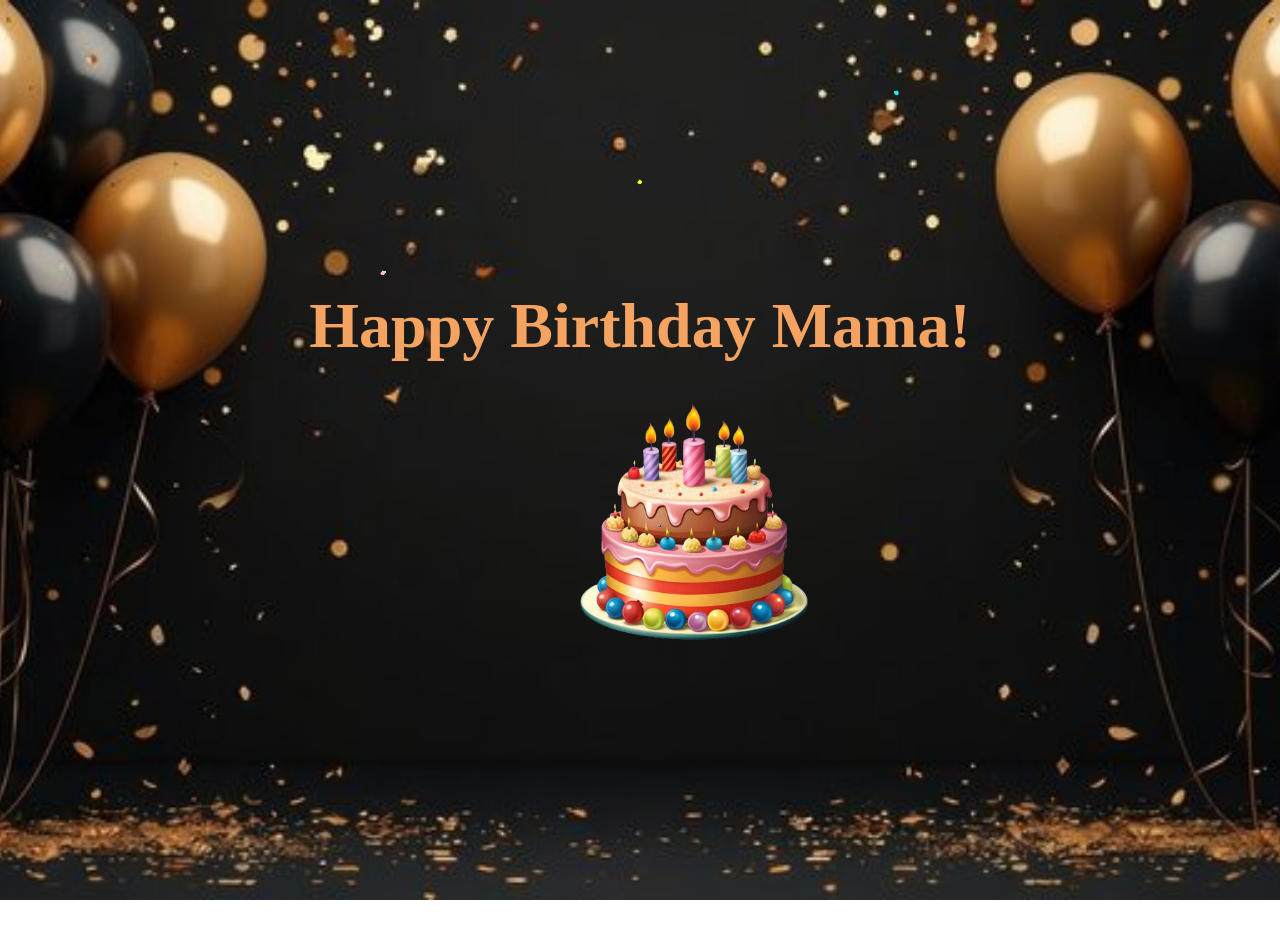
<file: index.html>
<!DOCTYPE html>
<html lang="en">
<head>
  <meta charset="UTF-8">
  <meta name="viewport" content="width=device-width, initial-scale=1.0">
  <title>Happy Birthday Mama!</title>
  <link rel="stylesheet" href="styles.css">
</head>
<body>
  <div class = "background1">
  <div class="container">
    <div class="firework"></div>
    <div class="firework"></div>
    <div class="firework"></div>
    <h1 class="animated-text">Happy Birthday Mama!</h1>
    <p class="subtext"></p>
    <div class="cake-container" onclick="goToNextPage1()">
      <img class="cake-img" src="images/IMG-bday-cake.png" alt="Birthday Cake">
    </div>
  </div>
  </div>
  <script src="scripts.js"></script>
</body>
</html>
</file>
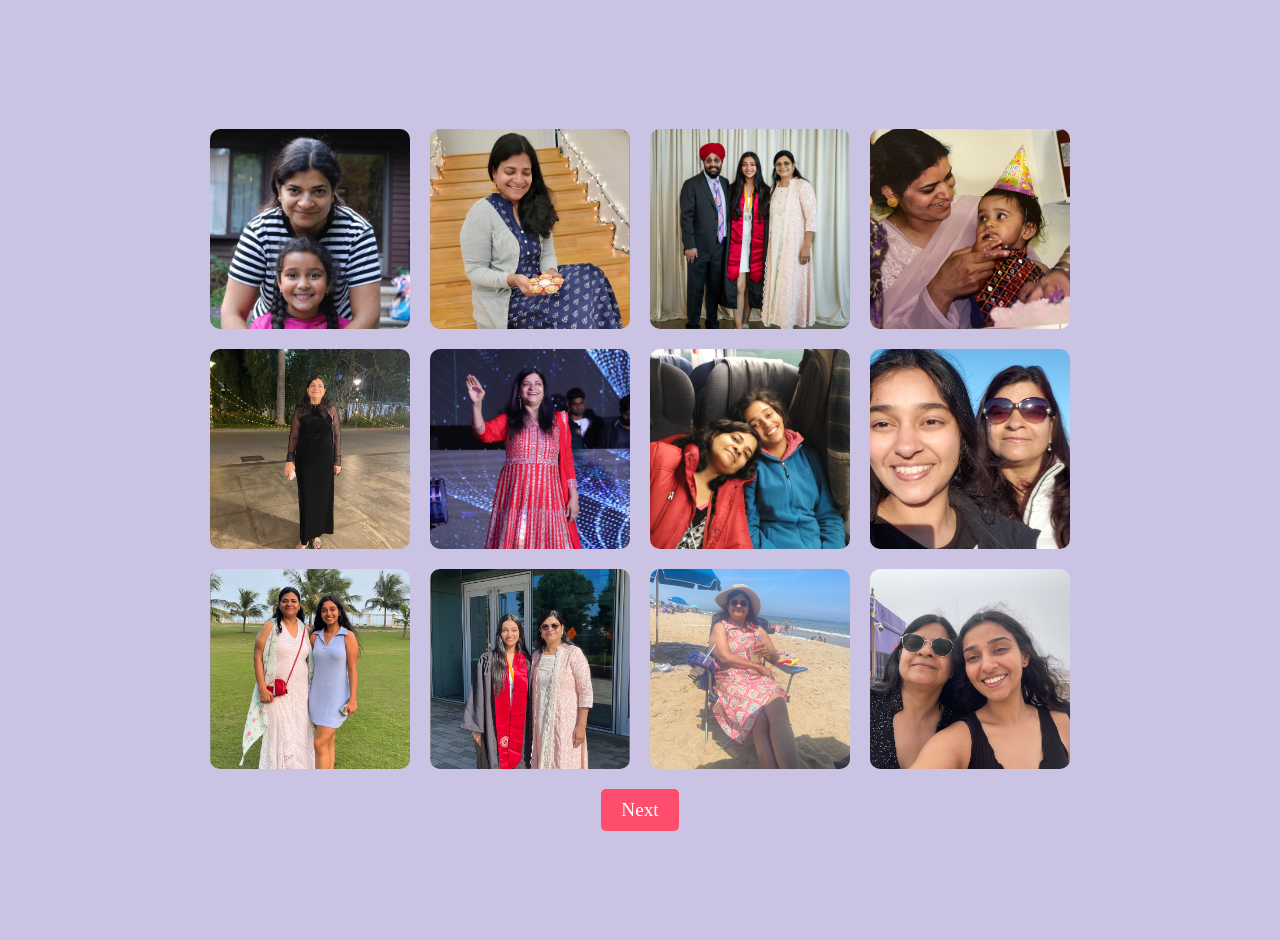
<file: gallery.html>
<!DOCTYPE html>
<html lang="en">
<head>
  <meta charset="UTF-8">
  <meta name="viewport" content="width=device-width, initial-scale=1.0">
  <title>Memories</title>
  <link rel="stylesheet" href="styles.css">
</head>
<body>
<div class = "background3">
  <div class="container">
    <h1 class="animated-text"></h1>
    <div class="gallery">
      <img src="images/IMG-1.jpeg" alt="Mom Photo 1" class="gallery-img">
      <img src="images/IMG-2.png" alt="Mom Photo 2" class="gallery-img">
      <img src="images/IMG-3.JPG" alt="Mom Photo 3" class="gallery-img">
      <img src="images/IMG-4.jpg" alt="Mom Photo 4" class="gallery-img">
      <img src="images/IMG-8.JPG" alt="Mom Photo 5" class="gallery-img">
      <img src="images/IMG-6.png" alt="Mom Photo 6" class="gallery-img">
      <img src="images/IMG-7.JPG" alt="Mom Photo 7" class="gallery-img">
      <img src="images/IMG-9.JPG" alt="Mom Photo 8" class="gallery-img">
      <img src="images/IMG-10.png" alt="Mom Photo 9" class="gallery-img">
      <img src="images/IMG-11.png" alt="Mom Photo 10" class="gallery-img">
      <img src="images/IMG-12.jpg" alt="Mom Photo 11" class="gallery-img">
      <img src="images/IMG-13.jpg" alt="Mom Photo 12" class="gallery-img">
    </div>
  
    <a href="page-two.html" class="btn">Next</a>
  </div>
</div>
  <script src="scripts.js"></script>
  
</body>
</html>
</file>
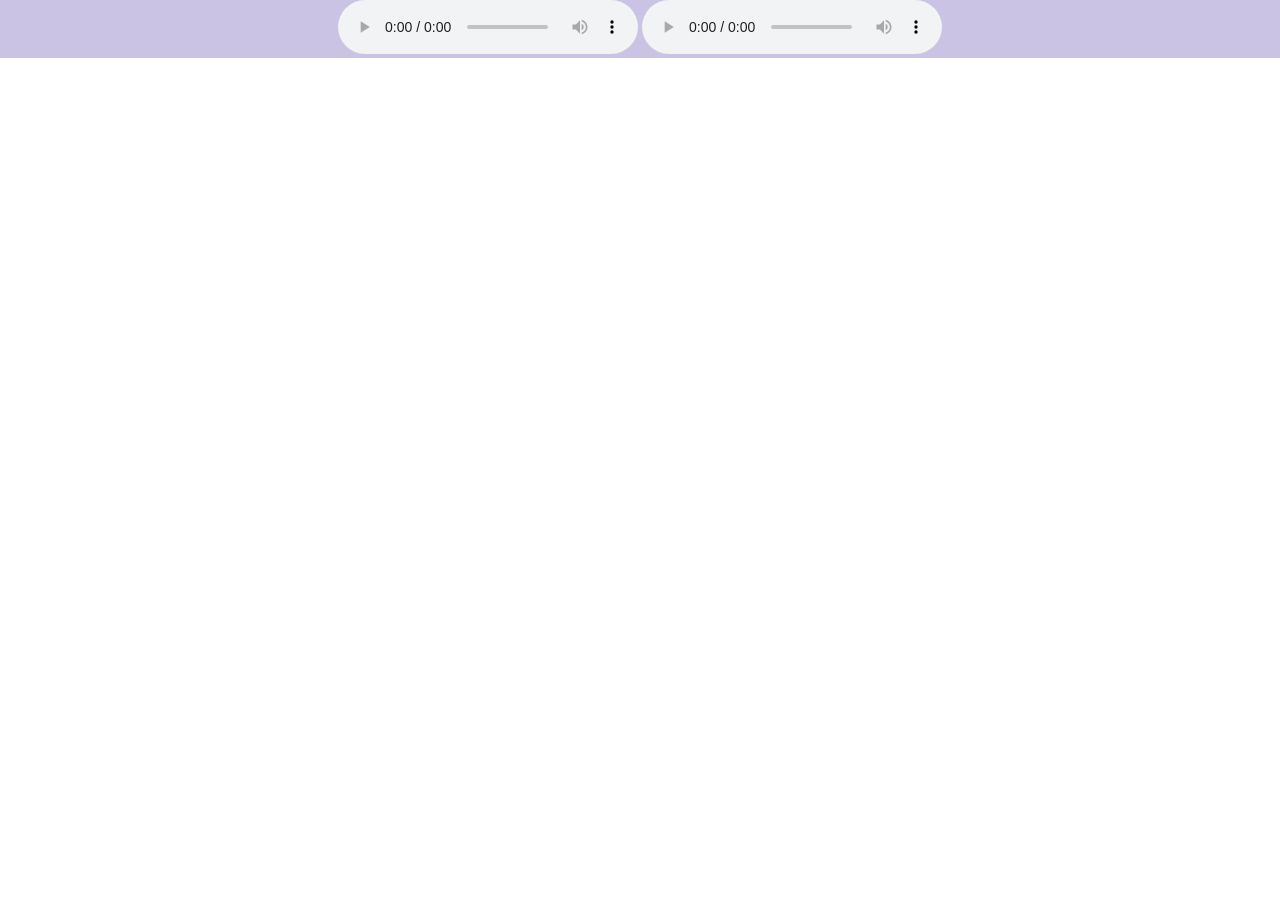
<file: page-final.html>
<!DOCTYPE html>
<html lang="en">
<head>
  <meta charset="UTF-8">
  <meta name="viewport" content="width=device-width, initial-scale=1.0">
  <title>Audio</title>
  <link rel="stylesheet" href="styles.css">
</head>

  <div class = "background3">
    <body>
  <audio controls>
    <source src="Baltimore Ave 83.m4a" type="audio/mp4">
    </audio>
    <audio controls>
    <source src="Baltimore Ave 82.m4a" type="audio/mp4">

    Your browser does not support the audio element.
  </audio>  
  
  <script src="scripts.js"></script>
</body>
</div>
</html>
</file>
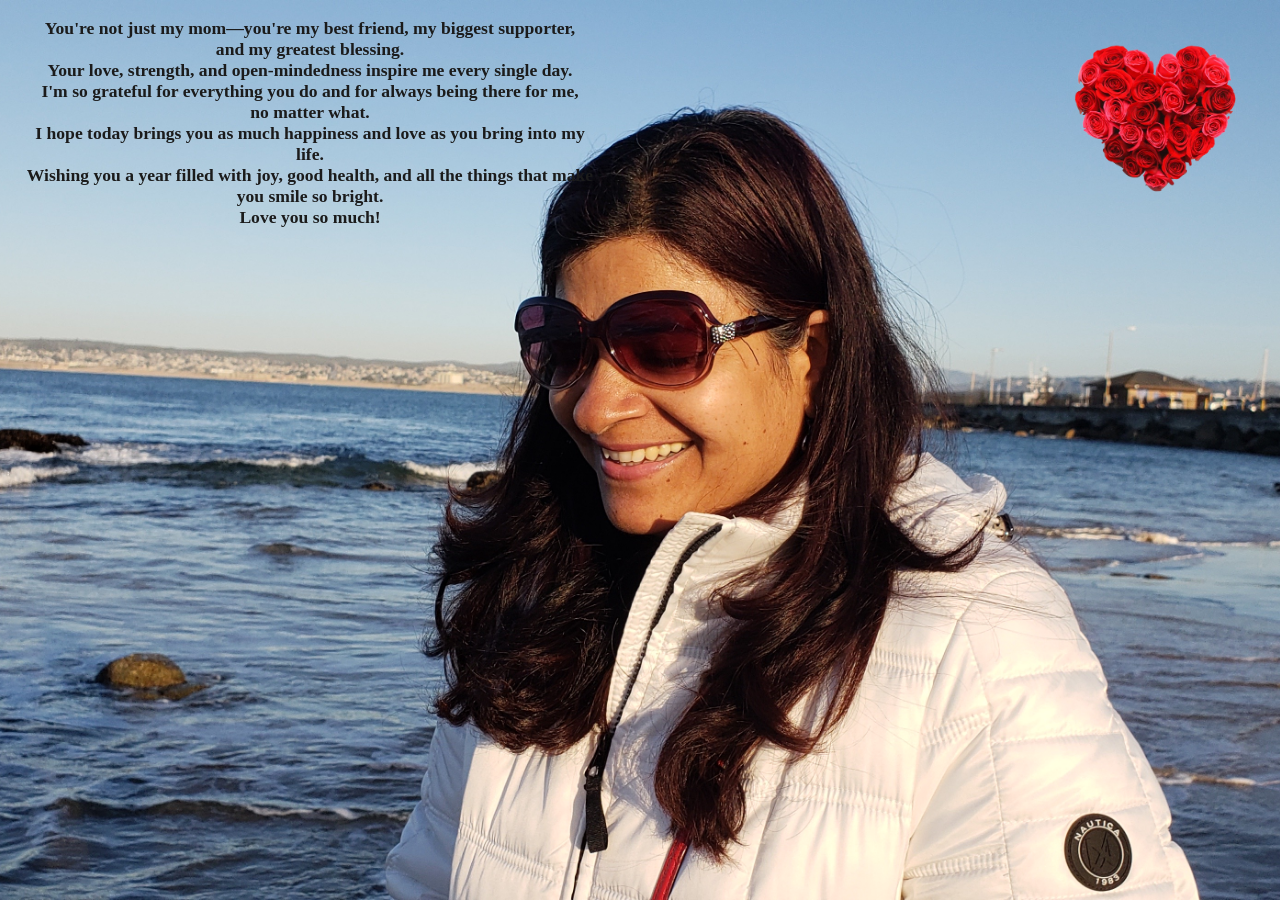
<file: page-one.html>
<!DOCTYPE html>
<html lang="en">
<head>
  <meta charset="UTF-8">
  <meta name="viewport" content="width=device-width, initial-scale=1.0">
  <title>Happy Birthday Mama!</title>
  <link rel="stylesheet" href="styles.css">
</head>
<body>
  <div class = "background2">
  <div class="container1">
    <p class="subtext">
        <strong>You're not just my mom—you're my best friend, my biggest supporter,</br>
            and my greatest blessing. </br>
        Your love, strength, and open-mindedness inspire me every single day. </br>
        I'm so grateful for everything you do and for always being there for me, </br>
         no matter what.</br>
        I hope today brings you as much happiness and love as you bring into my life.</br>
        Wishing you a year filled with joy, good health, and all the things that make you smile so bright.</br>
        Love you so much!</strong>
    </br>
    </p>
  </div>
    <div class="heart-container" onclick="goToNextPage()">
        <img class="heart-img" src="images/heart.png" alt="Birthday Cake">
      </div>
   
  </div>
  </div>
  <script src="scripts.js"></script>
</body>
</html>
</file>
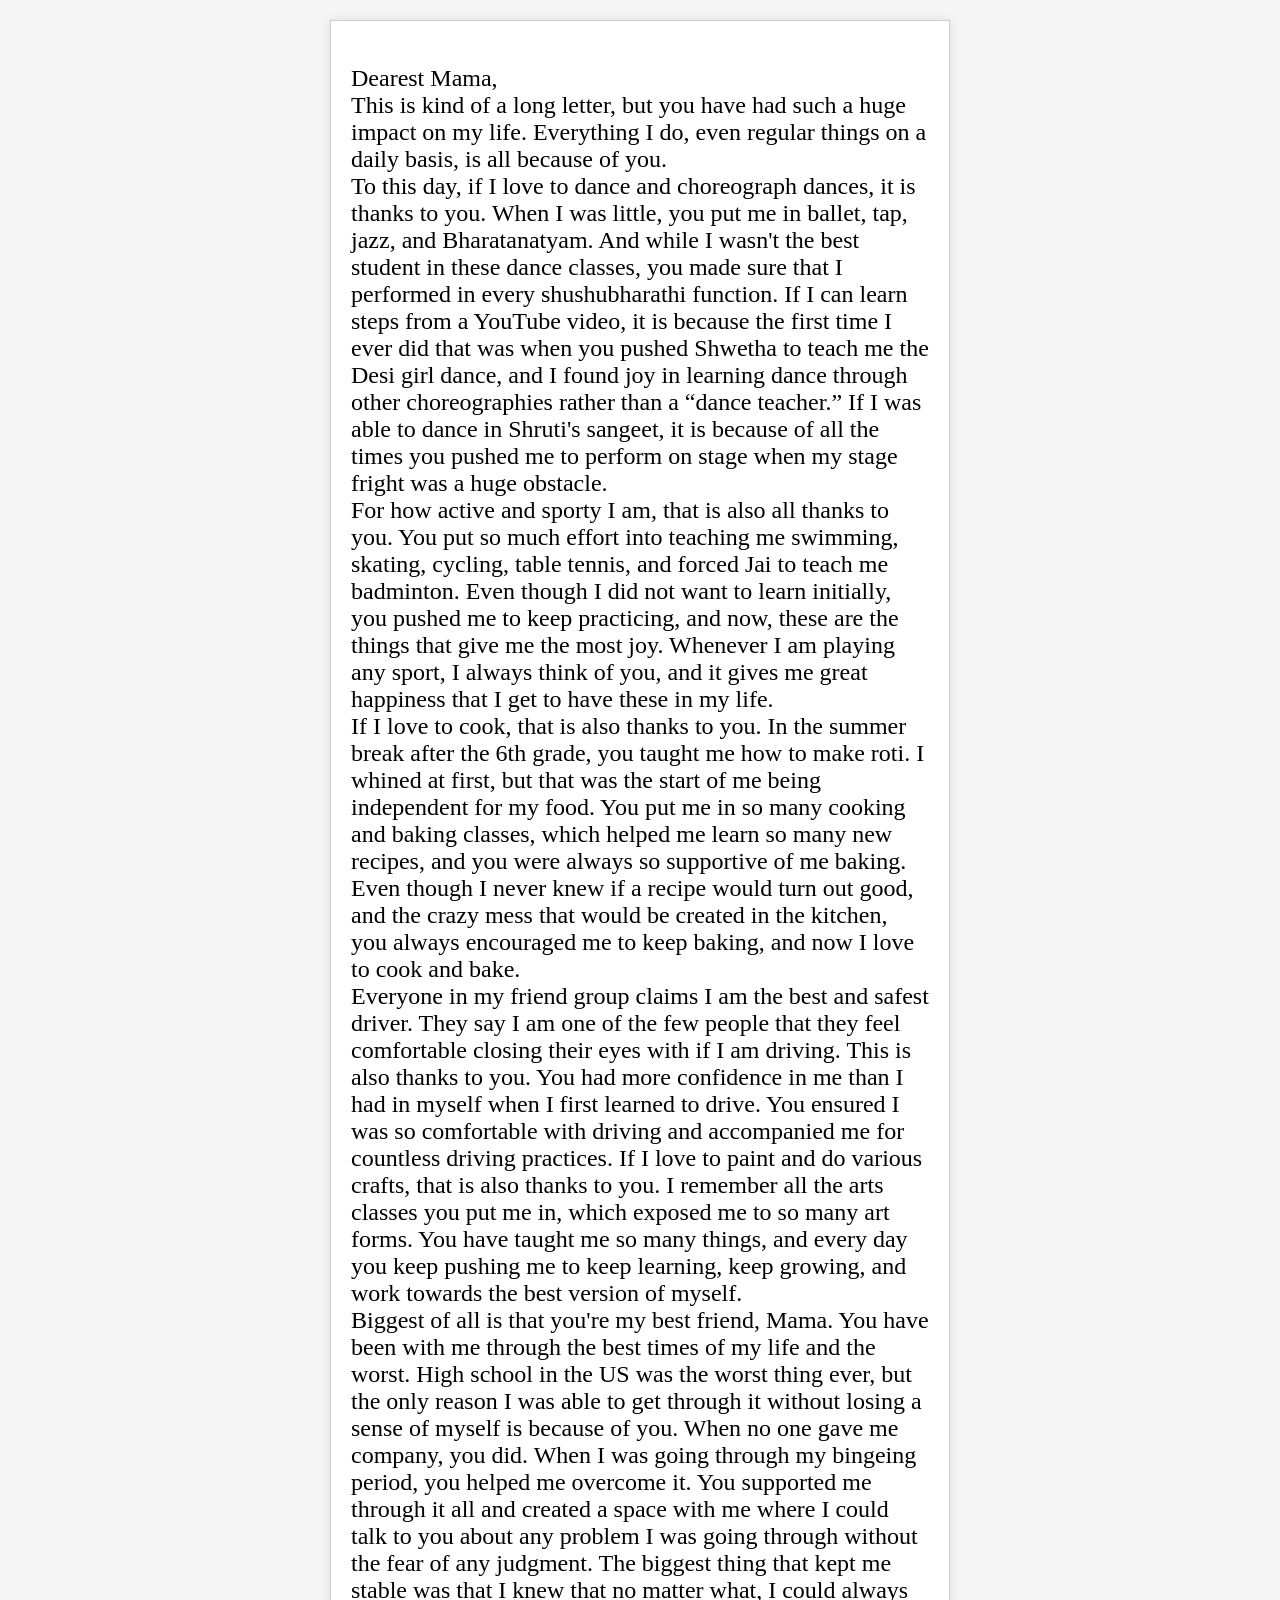
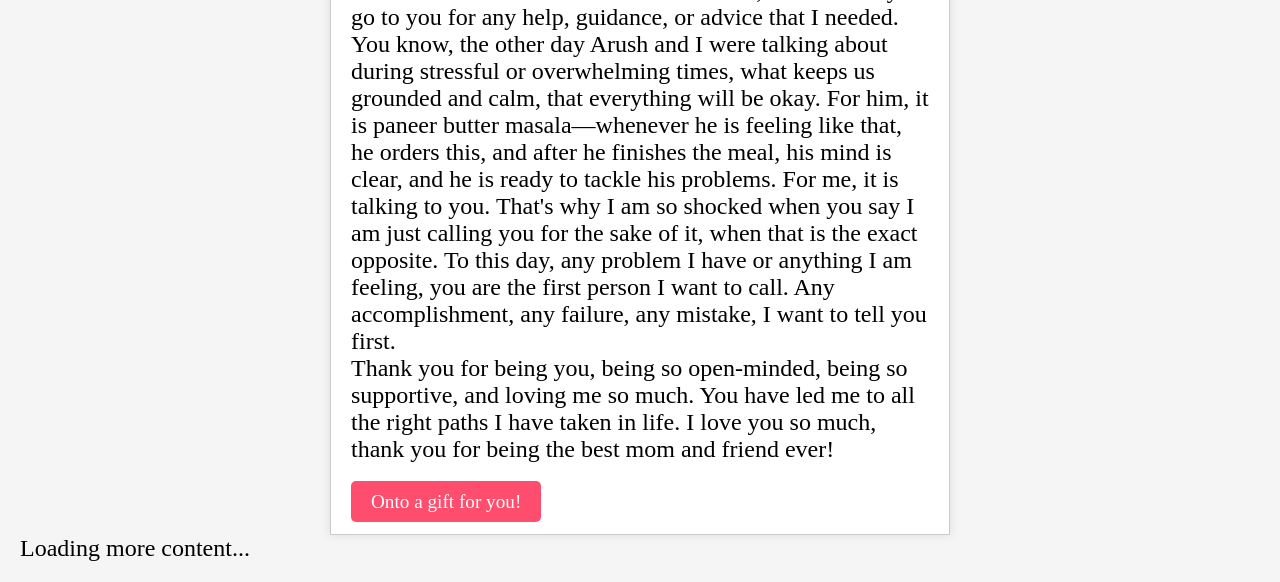
<file: page-two.html>
<!DOCTYPE html>
<html lang="en">
<head>
    <meta charset="UTF-8">
    <meta name="viewport" content="width=device-width, initial-scale=1.0">
    <title>Infinite Scrolling Blog</title>
    <style>
        .btn {
  padding: 10px 20px;
  font-size: 1.2rem;
  color: #fff;
  background: #ff4d6d;
  border: none;
  border-radius: 5px;
  cursor: pointer;
  text-decoration: none;
  animation: bounce 2s infinite;
}
        body {
          margin: 0;
          padding: 20px; /* Optional, for breathing room */
          background-color: #f5f5f5;
          font-family: 'Great Vibes', cursive;
          font-size: 24px;
        }
        .container {
          width: 50%;               /* Container takes up 50% of the page width */
          margin: 0 auto;           /* Auto left/right margins center it */
          padding: 20px;
          background-color: #fff;
          box-sizing: border-box;   /* Ensures padding doesn't add to the width */
          border: 1px solid #ccc;   /* Optional border */
          box-shadow: 0 0 10px rgba(0,0,0,0.1); /* Optional shadow */
        }
      </style>
</head>
<body>

    <!-- Blog Sections -->
    <div class="container">
            <p>
                Dearest Mama,</br>
This is kind of a long letter, but you have had such a huge impact on my life. Everything I do, even regular things on a daily basis, is all because of you.</br>
To this day, if I love to dance and choreograph dances, it is thanks to you. When I was little, you put me in ballet, tap, jazz, and Bharatanatyam. And while I wasn't the best student in these dance classes, you made sure that I performed in every shushubharathi function. If I can learn steps from a YouTube video, it is because the first time I ever did that was when you pushed Shwetha to teach me the Desi girl dance, and I found joy in learning dance through other choreographies rather than a “dance teacher.” If I was able to dance in Shruti's sangeet, it is because of all the times you pushed me to perform on stage when my stage fright was a huge obstacle.</br>
For how active and sporty I am, that is also all thanks to you. You put so much effort into teaching me swimming, skating, cycling, table tennis, and forced Jai to teach me badminton. Even though I did not want to learn initially, you pushed me to keep practicing, and now, these are the things that give me the most joy. Whenever I am playing any sport, I always think of you, and it gives me great happiness that I get to have these in my life.</br>
If I love to cook, that is also thanks to you. In the summer break after the 6th grade, you taught me how to make roti. I whined at first, but that was the start of me being independent for my food. You put me in so many cooking and baking classes, which helped me learn so many new recipes, and you were always so supportive of me baking. Even though I never knew if a recipe would turn out good, and the crazy mess that would be created in the kitchen, you always encouraged me to keep baking, and now I love to cook and bake.</br>
Everyone in my friend group claims I am the best and safest driver. They say I am one of the few people that they feel comfortable closing their eyes with if I am driving. This is also thanks to you. You had more confidence in me than I had in myself when I first learned to drive. You ensured I was so comfortable with driving and accompanied me for countless driving practices. If I love to paint and do various crafts, that is also thanks to you. I remember all the arts classes you put me in, which exposed me to so many art forms. You have taught me so many things, and every day you keep pushing me to keep learning, keep growing, and work towards the best version of myself.</br>
Biggest of all is that you're my best friend, Mama. You have been with me through the best times of my life and the worst. High school in the US was the worst thing ever, but the only reason I was able to get through it without losing a sense of myself is because of you. When no one gave me company, you did. When I was going through my bingeing period, you helped me overcome it. You supported me through it all and created a space with me where I could talk to you about any problem I was going through without the fear of any judgment. The biggest thing that kept me stable was that I knew that no matter what, I could always go to you for any help, guidance, or advice that I needed.</br>
You know, the other day Arush and I were talking about during stressful or overwhelming times, what keeps us grounded and calm, that everything will be okay. For him, it is paneer butter masala—whenever he is feeling like that, he orders this, and after he finishes the meal, his mind is clear, and he is ready to tackle his problems. For me, it is talking to you. That's why I am so shocked when you say I am just calling you for the sake of it, when that is the exact opposite. To this day, any problem I have or anything I am feeling, you are the first person I want to call. Any accomplishment, any failure, any mistake, I want to tell you first.</br>
Thank you for being you, being so open-minded, being so supportive, and loving me so much. You have led me to all the right paths I have taken in life. I love you so much, thank you for being the best mom and friend ever!
            </p>
        
   
    <a href="page-final.html" class="btn">Onto a gift for you!</a>
</div>

    <!-- Infinite Scroll Content -->
    <div id="content"></div>

    <!-- Loading Indicator -->
    <div id="loading">Loading more content...</div>

    <!-- Sentinel to trigger infinite scroll -->
    <div id="sentinel"></div>

    <script>
        let itemCount = 0;
        let totalItems = 15; // Number of additional blog posts

        function loadMoreItems() {
            const contentDiv = document.getElementById("content");
            const loadingDiv = document.getElementById("loading");

            // Show loading indicator
            loadingDiv.style.display = "block";

            setTimeout(() => {
                for (let i = 0; i < 3 && itemCount < totalItems; i++) {
                    itemCount++;
                    
                }

                // Hide loading indicator
                loadingDiv.style.display = "none";

                // Stop observing if all items are loaded
                if (itemCount >= totalItems) {
                    observer.disconnect();
                }
            }, 1000); // Simulate loading delay
        }

        // IntersectionObserver to watch the sentinel
        const observer = new IntersectionObserver(entries => {
            if (entries[0].isIntersecting) {
                loadMoreItems();
            }
        });

        observer.observe(document.getElementById("sentinel"));

        // Load initial content
        loadMoreItems();
    </script>

</body>
</html>
</file>
<file: styles.css>
/* General Styles */
body {
  margin: 0;
  padding: 0;
  font-family: 'Great Vibes', cursive;
  color: #F4A460;
  text-align: center;
  overflow-x: hidden;
}

.background1 {
  background-image: url('images/IMG-background.jpg'); /* Replace with your image URL */
  background-size: cover; /* Ensures the image covers the entire page */
  background-position: center; /* Centers the image */
  background-repeat: no-repeat; /* Prevents tiling */
  height: 100vh; /* Full viewport height */
  margin: 0;
}

.background2 {
  background-image: url('images/IMG-momsmile.JPG'); /* Replace with your image URL */
  background-size: cover; /* Ensures the image covers the entire page */
  background-position: center; /* Centers the image */
  background-repeat: no-repeat; /* Prevents tiling */
  height: 100vh; /* Full viewport height */
  margin: 0;
}

.background3{
  background-color: #CBC3E3
}

.content {
  text-align: center;
  color: #FFD700;
  font-size: 24px;
  padding: 50px;
}
.container { 
  display: flex;
  flex-direction: column;
  justify-content: center;
  align-items: center;
  padding: 20px;
  font-family: 'Great Vibes', cursive;
}

.container1 {
  display: flex;
  justify-content: flex-start; /* Aligns items to the left */
  align-items: center; /* Aligns items vertically */
  width: 600px;
}

h1 {
  font-size: 4rem;
  margin: 0;
  animation: fadeIn 2s ease-in-out;
}

.subtext {
  font-size: 1.1rem;
  margin-left: 20px;
  animation: fadeIn 3s ease-in-out;
  color: #1B1B1B;
}

.text-container {
  display: inline-block; 
  width: 50%;           /* Takes up 50% of the horizontal space */
  margin: 0 auto;       /* Auto margins on left & right center the container */
  padding: 20px;
  background-color: #fff; /* Optional: background color for contrast */
  border-radius: 8px;   /* Optional: rounded corners */
  box-shadow: 0 4px 8px rgba(0,0,0,0.1); /* Optional: subtle shadow */
  font-size: 18px;
  line-height: 1.6;
  text-align: justify;
}

.btn {
  padding: 10px 20px;
  font-size: 1.2rem;
  color: #fff;
  background: #ff4d6d;
  border: none;
  border-radius: 5px;
  cursor: pointer;
  text-decoration: none;
  animation: bounce 2s infinite;
}

.btn:hover {
  background: #ff3355;
}

.gallery {
  display: grid;
  grid-template-columns: repeat(4, 1fr); /* 3 images per row */
  gap: 20px;
  justify-content: center;
  align-items: center;
  margin: 20px 0;
}

.gallery-img {
  width: 100%; /* Makes images responsive */
  height: auto;
  object-fit: cover;
  border-radius: 8px; /* Optional: Adds rounded corners */
}

/* General Styles */


.container {
  display: flex;
  flex-direction: column;
  justify-content: center;
  align-items: center;
  height: 100vh;
  padding: 20px;
}


.button-container {
  display: flex;
  gap: 20px;
  margin: 20px 0;
}

.btn {
  padding: 10px 20px;
  font-size: 1.2rem;
  color: #fff;
  background: #ff4d6d;
  border: none;
  border-radius: 5px;
  cursor: pointer;
  text-decoration: none;
  animation: bounce 2s infinite;
}

.btn:hover {
  background: #ff3355;
}

.hidden {
  display: none;
}

/* Animations */
@keyframes fadeIn {
  from { opacity: 0; }
  to { opacity: 1; }
}

@keyframes bounce {
  0%, 20%, 50%, 80%, 100% { transform: translateY(0); }
  40% { transform: translateY(-20px); }
  60% { transform: translateY(-10px); }
}
.gallery-img {
  width: 200px;
  height: 200px;
  border-radius: 10px;
  object-fit: cover;
  transition: transform 0.3s ease;
}

.gallery-img:hover {
  transform: scale(1.1);
}

.hidden {
  display: none;
}


/* Animations */
@keyframes fadeIn {
  from { opacity: 0; }
  to { opacity: 1; }
}

@keyframes bounce {
  0%, 20%, 50%, 80%, 100% { transform: translateY(0); }
  40% { transform: translateY(-20px); }
  60% { transform: translateY(-10px); }
}


@keyframes firework {
  0% { transform: translate(var(--x), var(--initialY)); width: var(--initialSize); opacity: 1; }
  50% { width: 0.5vmin; opacity: 1; }
  100% { width: var(--finalSize); opacity: 0; }
}

/* @keyframes fireworkPseudo {
  0% { transform: translate(-50%, -50%); width: var(--initialSize); opacity: 1; }
  50% { width: 0.5vmin; opacity: 1; }
  100% { width: var(--finalSize); opacity: 0; }
}
 */
.firework,
.firework::before,
.firework::after
{
  --initialSize: 0.5vmin;
  --finalSize: 45vmin;
  --particleSize: 0.2vmin;
  --color1: yellow;
  --color2: khaki;
  --color3: white;
  --color4: lime;
  --color5: gold;
  --color6: mediumseagreen;
  --y: -30vmin;
  --x: -50%;
  --initialY: 60vmin;
  content: "";
  animation: firework 2s infinite;
  position: absolute;
  top: 50%;
  left: 50%;
  transform: translate(-50%, var(--y));
  width: var(--initialSize);
  aspect-ratio: 1;
  background: 
    /*
    radial-gradient(circle, var(--color1) var(--particleSize), #0000 0) 0% 0%,
    radial-gradient(circle, var(--color1) var(--particleSize), #0000 0) 100% 0%,
    radial-gradient(circle, var(--color1) var(--particleSize), #0000 0) 100% 100%,
    radial-gradient(circle, var(--color1) var(--particleSize), #0000 0) 0% 100%,
    */

    radial-gradient(circle, var(--color1) var(--particleSize), #0000 0) 50% 0%,
    radial-gradient(circle, var(--color2) var(--particleSize), #0000 0) 100% 50%,
    radial-gradient(circle, var(--color3) var(--particleSize), #0000 0) 50% 100%,
    radial-gradient(circle, var(--color4) var(--particleSize), #0000 0) 0% 50%,

    /* bottom right */
    radial-gradient(circle, var(--color5) var(--particleSize), #0000 0) 80% 90%,
    radial-gradient(circle, var(--color6) var(--particleSize), #0000 0) 95% 90%,
    radial-gradient(circle, var(--color1) var(--particleSize), #0000 0) 90% 70%,
    radial-gradient(circle, var(--color2) var(--particleSize), #0000 0) 100% 60%,
    radial-gradient(circle, var(--color3) var(--particleSize), #0000 0) 55% 80%,
    radial-gradient(circle, var(--color4) var(--particleSize), #0000 0) 70% 77%,

    /* bottom left */
    radial-gradient(circle, var(--color5) var(--particleSize), #0000 0) 22% 90%,
    radial-gradient(circle, var(--color6) var(--particleSize), #0000 0) 45% 90%,
    radial-gradient(circle, var(--color1) var(--particleSize), #0000 0) 33% 70%,
    radial-gradient(circle, var(--color2) var(--particleSize), #0000 0) 10% 60%,
    radial-gradient(circle, var(--color3) var(--particleSize), #0000 0) 31% 80%,
    radial-gradient(circle, var(--color4) var(--particleSize), #0000 0) 28% 77%,
    radial-gradient(circle, var(--color5) var(--particleSize), #0000 0) 13% 72%,

    /* top left */
    radial-gradient(circle, var(--color6) var(--particleSize), #0000 0) 80% 10%,
    radial-gradient(circle, var(--color1) var(--particleSize), #0000 0) 95% 14%,
    radial-gradient(circle, var(--color2) var(--particleSize), #0000 0) 90% 23%,
    radial-gradient(circle, var(--color3) var(--particleSize), #0000 0) 100% 43%,
    radial-gradient(circle, var(--color4) var(--particleSize), #0000 0) 85% 27%,
    radial-gradient(circle, var(--color5) var(--particleSize), #0000 0) 77% 37%,
    radial-gradient(circle, var(--color6) var(--particleSize), #0000 0) 60% 7%,

    /* top right */
    radial-gradient(circle, var(--color1) var(--particleSize), #0000 0) 22% 14%,
    radial-gradient(circle, var(--color1) var(--particleSize), #0000 0) 45% 20%,
    radial-gradient(circle, var(--color1) var(--particleSize), #0000 0) 33% 34%,
    radial-gradient(circle, var(--color1) var(--particleSize), #0000 0) 10% 29%,
    radial-gradient(circle, var(--color1) var(--particleSize), #0000 0) 31% 37%,
    radial-gradient(circle, var(--color1) var(--particleSize), #0000 0) 28% 7%,
    radial-gradient(circle, var(--color1) var(--particleSize), #0000 0) 13% 42%
    ;
  background-size: var(--initialSize) var(--initialSize);
  background-repeat: no-repeat;
}

.firework::before {
  --x: -50%;
  --y: -50%;
  --initialY: -50%;
/*   transform: translate(-20vmin, -2vmin) rotate(40deg) scale(1.3) rotateY(40deg); */
  transform: translate(-50%, -50%) rotate(40deg) scale(1.3) rotateY(40deg);
/*   animation: fireworkPseudo 2s infinite; */
}

.firework::after {
  --x: -50%;
  --y: -50%;
  --initialY: -50%;
/*   transform: translate(44vmin, -50%) rotate(170deg) scale(1.15) rotateY(-30deg); */
  transform: translate(-50%, -50%) rotate(170deg) scale(1.15) rotateY(-30deg);
/*   animation: fireworkPseudo 2s infinite; */
}

.firework:nth-child(2) {
  --x: 30vmin;
}

.firework:nth-child(2),
.firework:nth-child(2)::before,
.firework:nth-child(2)::after {
  --color1: pink;
  --color2: violet;
  --color3: fuchsia;
  --color4: orchid;
  --color5: plum;
  --color6: lavender;  
  --finalSize: 40vmin;
  left: 30%;
  top: 60%;
  animation-delay: -0.25s;
}

.firework:nth-child(3) {
  --x: -30vmin;
  --y: -50vmin;
}

.firework:nth-child(3),
.firework:nth-child(3)::before,
.firework:nth-child(3)::after {
  --color1: cyan;
  --color2: lightcyan;
  --color3: lightblue;
  --color4: PaleTurquoise;
  --color5: SkyBlue;
  --color6: lavender;
  --finalSize: 35vmin;
  left: 70%;
  top: 60%;
  animation-delay: -0.4s;
}

.cake-container {
  display: flex;
  justify-content: flex-end; /* Aligns items to the left */
  align-items: center; /* Aligns items vertically */
  cursor: pointer;
  animation: bounce 2s infinite;
}
.cake-img {
  width: 70%;
  height: auto;
}

.heart-container {
  display: flex;
  justify-content: flex-end; /* Aligns cake image to the right */
  align-items: flex-start; /* Aligns cake image to the top */
  cursor: pointer;
  animation: bounce 2s infinite;
  position: absolute; /* This ensures that the cake image stays at a fixed position */
  top: 20px; /* Adjust this value to position the cake image */
  right: 20px; /* Adjust this value to move the cake image to the right */
}
.heart-img {
  width: 40%;
  height: auto;
}
</file>
